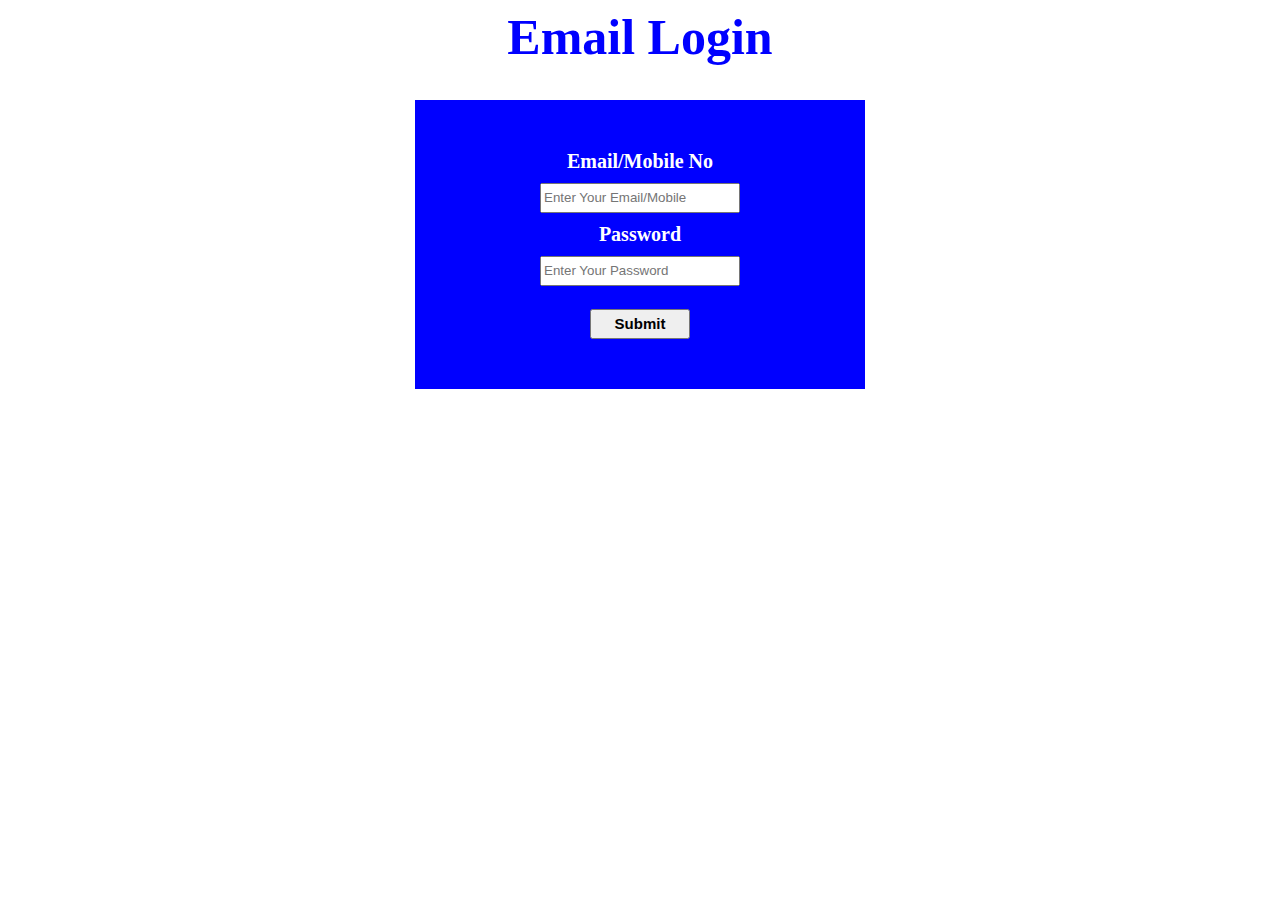
<file: signup.html>
<html>
<head>
<title>Form</title>
<link rel="stylesheet" href="signup.css">
</head>
<body>
<h1>Email Login </h1>
<form>
<label for="email">Email/Mobile No</label><br>
<input type="text" placeholder="Enter Your Email/Mobile" class="form" ><br>
<label for="password"  >Password</label><br>
<input type="text" placeholder="Enter Your Password" class="from" ><br><br>
<input type="submit" class="from1" >
</form>
</body>
</html>
</file>
<file: signup.css>
h1 {
	text-align:center ;
	color:blue ;
	font-size:50px;
}
form{
	width:350px;
	padding:50px;
	background-color:blue;
	color:white;
	margin-left:auto;
	margin-right:auto;
	text-align:center;
	font-size:20px;
	font-weight:bold;
	
	
}
.form{
	margin-top:10px;
	margin-bottom:10px;
	width:200px;
	height:30px;
	
}
.from{
	margin-top:10px;
	width:200px;
	height:30px;
}
.from1 {
	width:100px;
	height:30px;
	font-weight:bold;
	font-size:15px;
</file>
